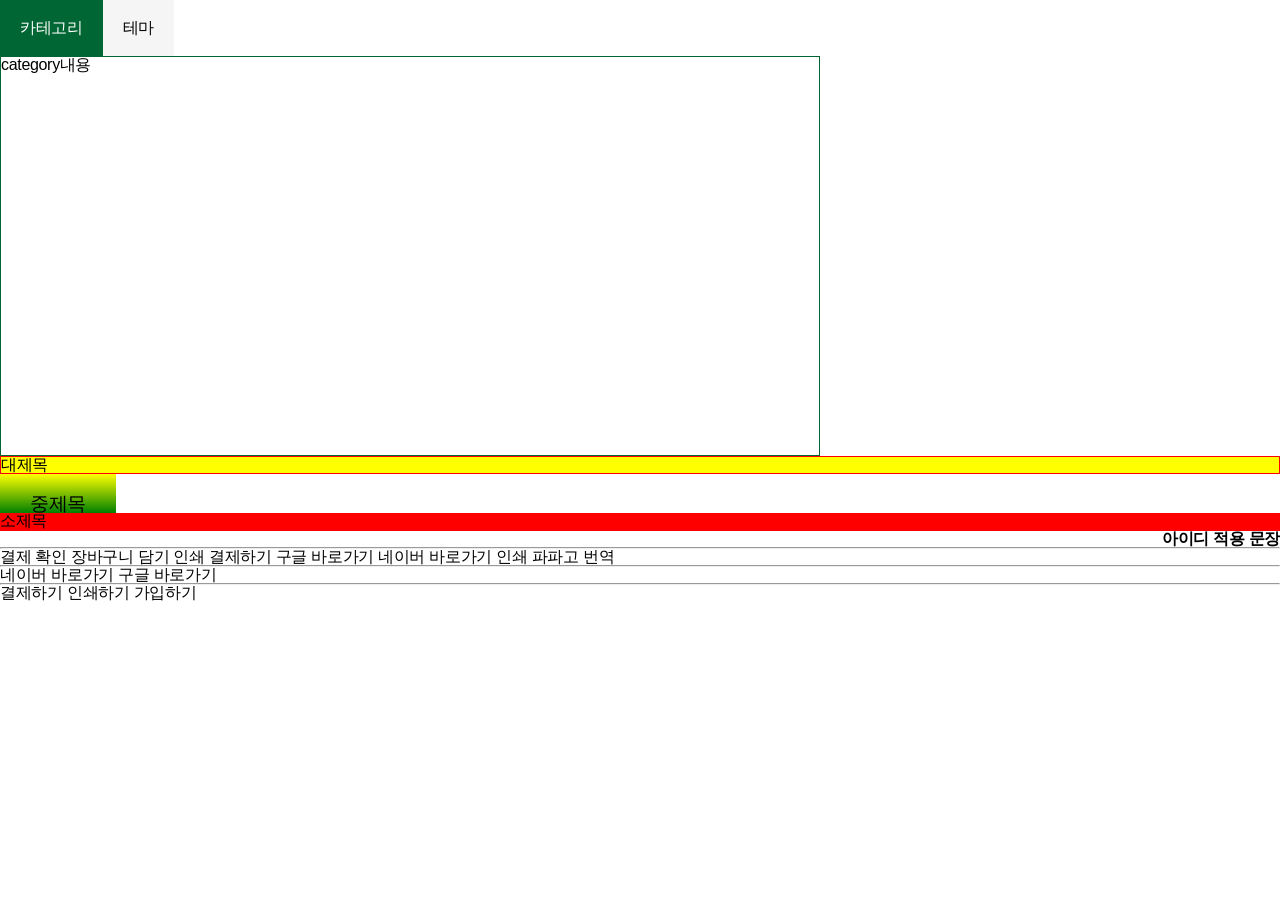
<file: bom_dom.html>
<!-- bom_dom.html -->
<!DOCTYPE html>
<html lang="ko">
<head>
    <meta charset="UTF-8">
    <meta name="viewport" content="width=device-width, initial-scale=1.0">
    <title>BOM_DOM</title>
    <script src="./scripts/bom_dom.js" defer></script>
    <link rel="stylesheet" href="./styles/reset.css">
    <style>
        #starbucks {}
        #starbucks .tab_title {display:flex;}
        #starbucks .tab_title a {padding:20px; background:#f5f5f5;}
        #starbucks .tab_title a.active {background:#006633; color:#fff;}
        #starbucks .tab_contents {width:820px;}
        #starbucks .tab_contents .contents {height:400px; border:1px solid #006633;}
        #starbucks .tab_contents .category {}
        #starbucks .tab_contents .theme {}
    </style>
</head>
<body>
    <div id="starbucks">
        <div class="tab_title">
            <a href="#" class="active">카테고리</a>
            <a href="#">테마</a>
        </div>
        <div class="tab_contents">
            <div class="contents category">category내용</div>
            <div class="contents theme">theme내용</div>
        </div>
    </div>
    <div class="box">
        <h1>대제목</h1>
        <h2 class="title">중제목</h2>
        <h3 class="title">소제목</h3>
        <p id="txt">아이디 적용 문장</p>
    </div>
    <hr>
    <button type="button"
        onclick="alert('결제 완료되었습니다.')">결제 확인</button>
    <button type="button"
        onclick="alert('장바구니에 상품이 담겼습니다.')">장바구니 담기</button>
    <button type="button"
        onclick="window.confirm('인쇄\n하시겠습니까?')">인쇄</button>
    <button type="button"
        onclick="confirm('결제하시겠습니까?')">결제하기</button>
    <button type="button"
        onclick="window.location.href = 'https://google.com'">구글 바로가기</button>
    <button type="button" onclick="naverUrl()">네이버 바로가기</button>
    <button type="button" onclick="prt();">인쇄</button>
    <button type="button" onclick="open1();">파파고 번역</button>
    <hr>
    <button type="button" onclick="open2('naver');">네이버 바로가기</button>
    <button type="button" onclick="open2('google');">구글 바로가기</button>
    <hr>
    <button type="button" onclick="msg('결제')">결제하기</button>
    <button type="button" onclick="msg('인쇄')">인쇄하기</button>
    <button type="button" onclick="msg('가입')">가입하기</button>
    <script>
        // 내부스크립트(body내부태그들을 모두 읽고 스크립트 실행하는 순서)
        function naverUrl(){
            window.location.href = 'https://naver.com';
        }
        function prt(){ // 내장함수랑 함수명 동일하게 쓰면 오류!
            window.confirm('인쇄하시겠습니까?');
            window.print();
        }
        function open1(){
            //window.open('주소', '위치')
            window.open('https://papago.naver.com', '_blank')
        }
        function open2(url){
            window.open(`https://${url}.com`,'_blank');
            // https://google.com
            // https://naver.com
            // 1 '1'
            // open1 'open1'
        }
        function msg(txt){
            confirm(`${txt}하시겠습니까?`);
        }
        //결제하시겠습니까?
        //인쇄하시겠습니까?
        //가입하시겠습니까?
    </script>
</body>
</html>
</file>
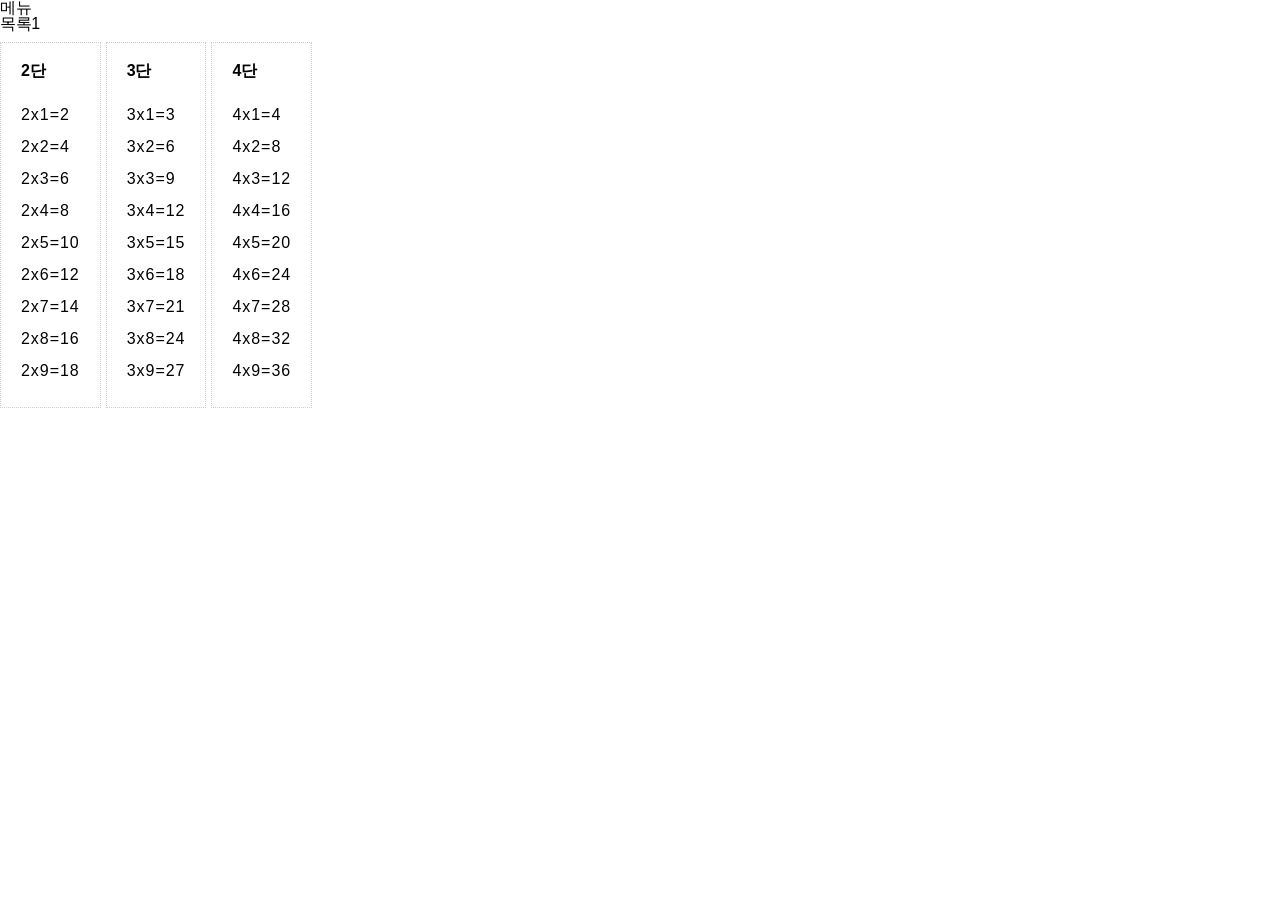
<file: for.html>
<!-- for.html -->
<!DOCTYPE html>
<html lang="ko">
<head>
    <meta charset="UTF-8">
    <meta name="viewport" content="width=device-width, initial-scale=1.0">
    <title>반복문 for문</title>
    <link rel="stylesheet" href="./styles/reset.css">
    <link rel="stylesheet" href="./styles/for.css">
    <script src="./scripts/for.js" defer></script>
</head>
<body>
    <div class="target"><h1>메뉴</h1><!-- JS(ul-li*2) --></div>
    <main>
        <section class="dan2 dan">
            <h1>2단</h1>
            <div class="result"><!-- JS --></div>
        </section>
        <section class="dan3 dan">
            <h1>3단</h1>
            <div class="result"><!-- JS --></div>
        </section>
        <section class="dan4 dan">
            <h1>4단</h1>
            <div class="result"><!-- JS --></div>
        </section>
    </main>
</body>
</html>
</file>
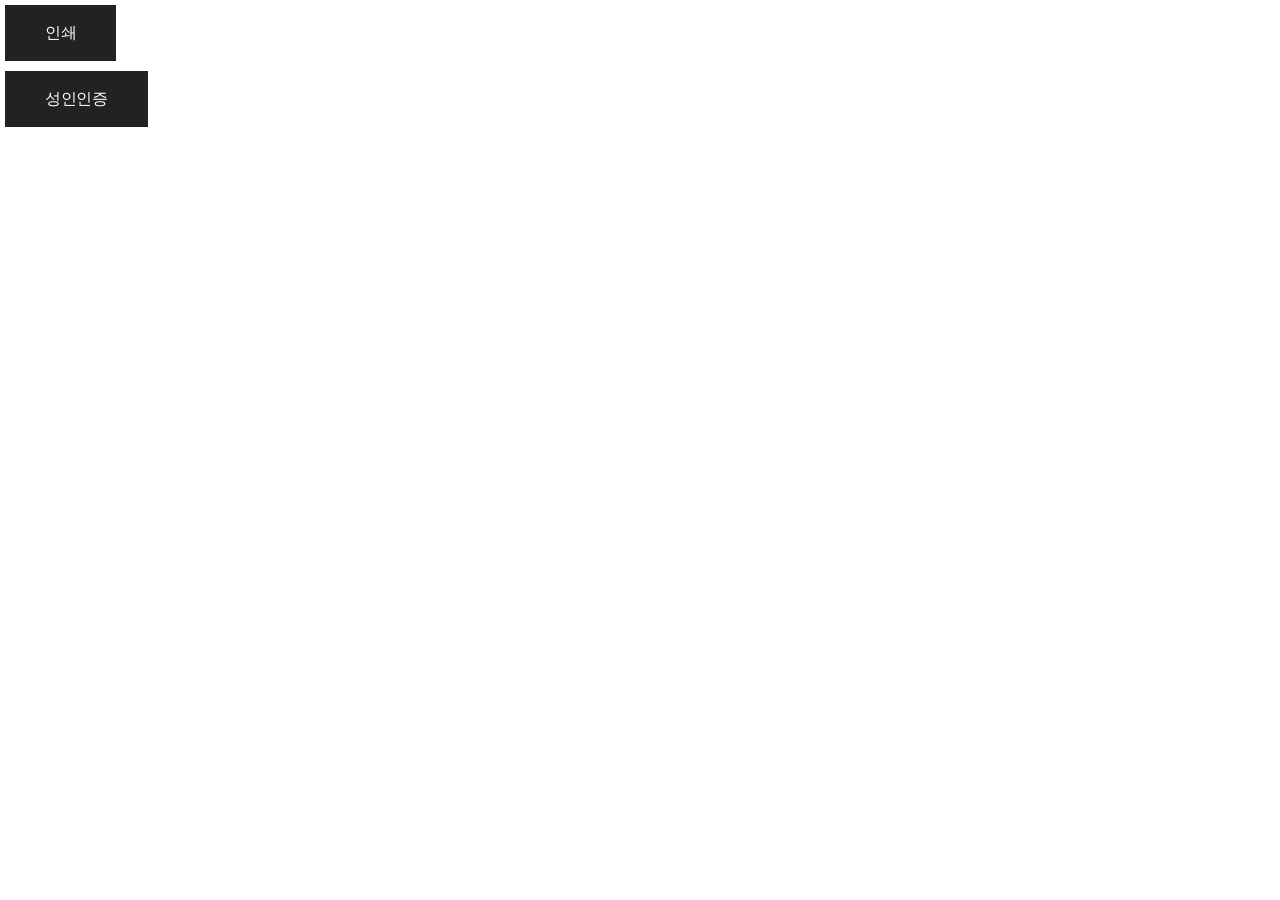
<file: if.html>
<!-- if.html -->
<!DOCTYPE html>
<html lang="ko">
<head>
    <meta charset="UTF-8">
    <meta name="viewport" content="width=device-width, initial-scale=1.0">
    <title>조건문 if</title>
    <link rel="stylesheet" href="./styles/reset.css">
    <link rel="stylesheet" href="./styles/if.css">
    <script src="./scripts/if.js" defer></script>
</head>
<body>
    <main>
        <div class="print">
            <button type="button" id="prt_btn">인쇄</button>
        </div>
        <div class="adult">
            <button type="button" id="ad_btn">성인인증</button>
            <!-- 당신은 성인이십니까? -> 접속가능/불가능 -->
        </div>
    </main>
</body>
</html>
</file>
<file: styles/for.css>
main {display:flex; gap:5px;}
.dan {
    margin:10px 0; border:1px dotted #ccc; padding:20px;
    width:max-content;
}
.dan h1 {font-weight:600; margin:0 0 20px;}
.dan .result {line-height:2; letter-spacing:0.06rem;}
</file>
<file: styles/if.css>
button {
    padding:20px 40px; margin:5px;
    background:#222; color:#fff;
}
</file>
